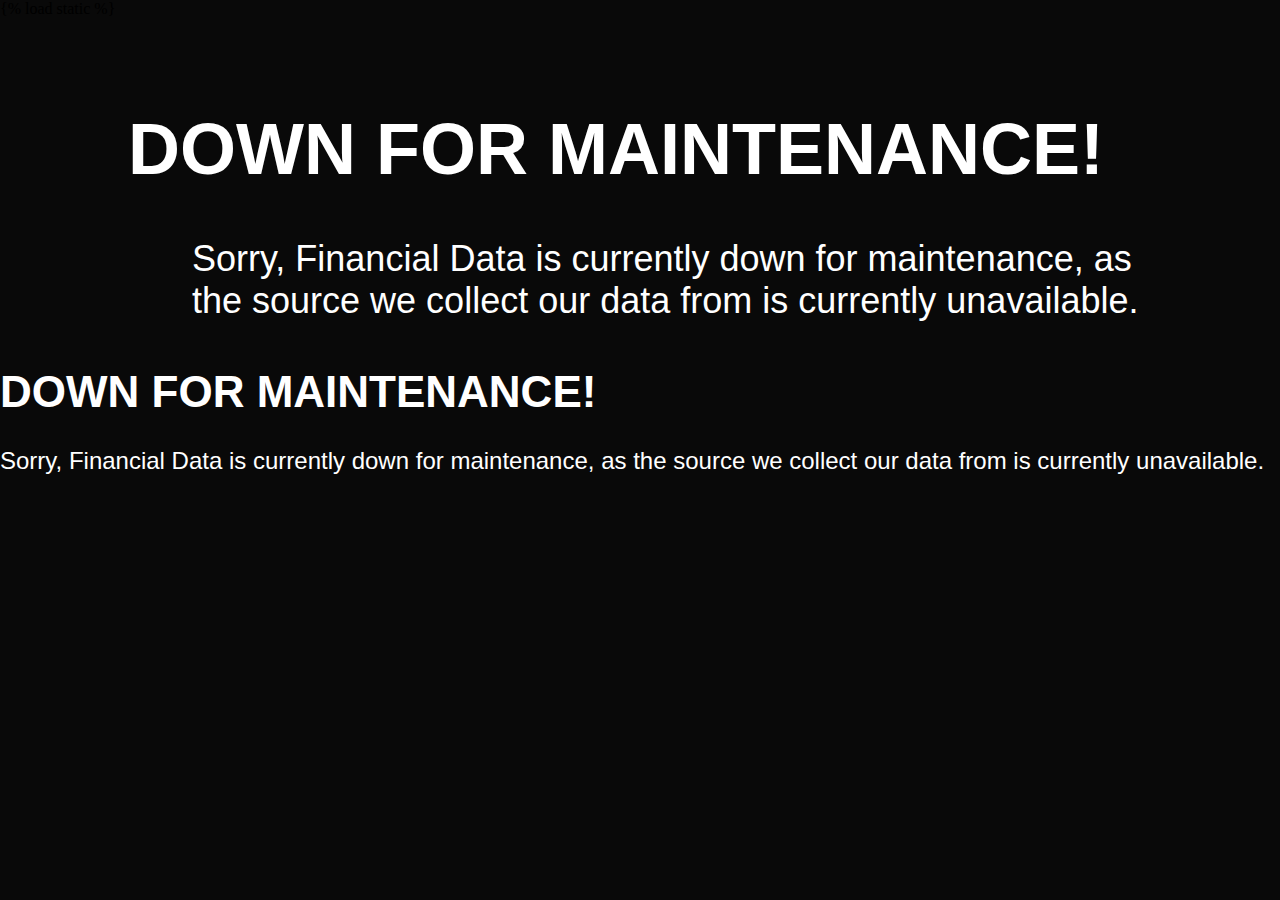
<file: findata/pages/templates/maintenance.html>
<!DOCTYPE html>
{% load static %}
<html>
  <head>
    <meta name="viewport" content="width=device-width, initial-scale=1, shrink-to-fit=no">

    <!-- BootstrapCDN -->
    <title> Financial Data </title>
    <link rel="stylesheet" href="https://stackpath.bootstrapcdn.com/bootstrap/4.5.1/css/bootstrap.min.css" integrity="sha384-VCmXjywReHh4PwowAiWNagnWcLhlEJLA5buUprzK8rxFgeH0kww/aWY76TfkUoSX" crossorigin="anonymous">
    <link href="/findata/static/pages/main.css" rel="stylesheet"> <!-- Static files not served through Django as multiple Django sites are hosted on same domain. -->
    <base href="/">
  </head>


  <body>
    <!-- Header -->
    <div class="row">
      <div class="col-12 d-lg-block d-md-block d-sm-none d-none">
        <div class="header">
        <h1> Down for maintenance! </h1>
        <p>  Sorry, Financial Data is currently down for maintenance, as the source we collect our data from is currently unavailable.</p>
        </div>
      </div>
    </div>

    <!-- Mobile Header -->
    <div class="row">
      <div class="col-12 d-lg-none d-md-none d-sm-block d-xs-block">
        <div class="mobile-header">
          <h1> Down for maintenance! </h1>
          <p>  Sorry, Financial Data is currently down for maintenance, as the source we collect our data from is currently unavailable.</p>
        </div>
      </div>
    </div>


        <!-- Bootstrap Dependencies -->
        <script src="https://code.jquery.com/jquery-3.5.1.slim.min.js" integrity="sha384-DfXdz2htPH0lsSSs5nCTpuj/zy4C+OGpamoFVy38MVBnE+IbbVYUew+OrCXaRkfj" crossorigin="anonymous"></script>
        <script src="https://cdn.jsdelivr.net/npm/popper.js@1.16.1/dist/umd/popper.min.js" integrity="sha384-9/reFTGAW83EW2RDu2S0VKaIzap3H66lZH81PoYlFhbGU+6BZp6G7niu735Sk7lN" crossorigin="anonymous"></script>
        <script src="https://stackpath.bootstrapcdn.com/bootstrap/4.5.1/js/bootstrap.min.js" integrity="sha384-XEerZL0cuoUbHE4nZReLT7nx9gQrQreJekYhJD9WNWhH8nEW+0c5qq7aIo2Wl30J" crossorigin="anonymous"></script>

  </body>
<html>
</file>
<file: findata/static/pages/main.css>
@font-face {
    font-family: 'jetbrains_monobold';
    src: url('../pages/fonts/jetbrainsmono-bold-webfont.woff2') format('woff2'),
         url('../pages/fonts/jetbrainsmono-bold-webfont.woff') format('woff');
    font-weight: normal;
    font-style: normal;
}

@font-face {
    font-family: 'jetbrains_monolight';
    src: url('../pages/fonts/jetbrainsmono-light-webfont.woff2') format('woff2'),
         url('../pages/fonts/jetbrainsmono-light-webfont.woff') format('woff');
    font-weight: normal;
    font-style: normal;
}


@font-face {
    font-family: 'jetbrains_monoregular';
    src: url('../pages/fonts/jetbrainsmono-regular-webfont.woff2') format('woff2'),
         url('../pages/fonts/jetbrainsmono-regular-webfont.woff') format('woff');
    font-weight: normal;
    font-style: normal;
}

/* Global */
h1, p, input[type="text"] {
  color: white;
  font-family: 'Helvetica Neue', sans-serif;
}

/* Footer */
footer {
	background-color: #141414;
	width: 100vw;
	height: 50px;
	bottom: 0;
  left: 0;
}

footer p {
	font-size: 1em;
  margin-bottom: 0;
}

a {
  color: white;
}


a:hover {
  color: #00ff88
}

.ticker-box label {
  display: none;
}
.content {
  padding-left: 0.5vw;
}

.content span {
  padding-right: 10vw;
}

.ratio-item {
  border-left: 1px solid #FFFFFF;
  height: auto;
  margin-top: 5vh;
  margin-bottom: 5vh;
}

.ratio-item h2 {
  font-family: 'jetbrains_monobold';
  font-weight: 300;
  font-style: normal;
  font-size: 1.5em;

}

.ratio-item p {
  font-family: 'jetbrains_monoregular';
  font-style: normal;
  font-weight: 300;
  font-size: 0.875em;
  line-height: 17px;
}

.time-series-graph {
  width: 724px;
  height: 241px;
}

.stock-price {
  padding-top: 10vh;
  padding-bottom: 5vh;
  margin-left: 0vw;
}

.stock-price h1 {
  font-family: 'jetbrains_monoregular';
  font-style: normal;
  font-weight: normal;
  font-size: 3em;
}

.stock-price p {
  font-family: 'jetbrains_monoregular';
  font-style: normal;
  font-weight: normal;
  font-size: 1.125em;
  margin-top: -1vh;
}

.financials {
  margin-top: 10vh;
  margin-left: 15vw;
}

.stock-name h1 {
  font-family: 'jetbrains_monoregular';
  font-style: normal;
  font-weight: bold;
}

.stock-name h2 {
  margin-top: -1vh;
  font-family: 'jetbrains_monolight';
  font-style: normal;
  font-weight: 300;
  text-transform: uppercase;
}

input[type="text"] {
  font-weight: 300;
  position: relative;
  width: 100%;
  background: transparent;
  border: 0;
  border-bottom: 1px solid #FFFFFF;
  outline: none;
  font-size: 4.5em;
}


.ticker-box {
  margin-top: 7.5vh;
  margin-left: 0;
}

.header h1 {
  font-size: 4.5em;
}

.header p {
  font-size: 2.25em;
  margin-left: 5vw;
  width: 75vw;
}

.mobile-header h1 {
  font-size: 2.75em;
}

.mobile-header p {
  font-size: 1.5em;
}

.mobile-header {
  margin-top: 5vh;
}

.header {
  margin-top: 10vh;
  margin-left: 10vw;
}

h1 {
  font-weight: 700;
  text-transform: uppercase;
}

h2 {
  color: white;
}

p {
  font-weight: 300;
}


body {
  background-color: #090909;
  margin: 0;
	padding: 0;
}

#loading-wrapper {
  display: none;
  overflow: hidden;
}

#loading-page {
  position: relative;
  height: 100vh;
  width: 100%;
  color:white;
  background-color: #090909;
  overflow: hidden;
}
</file>
